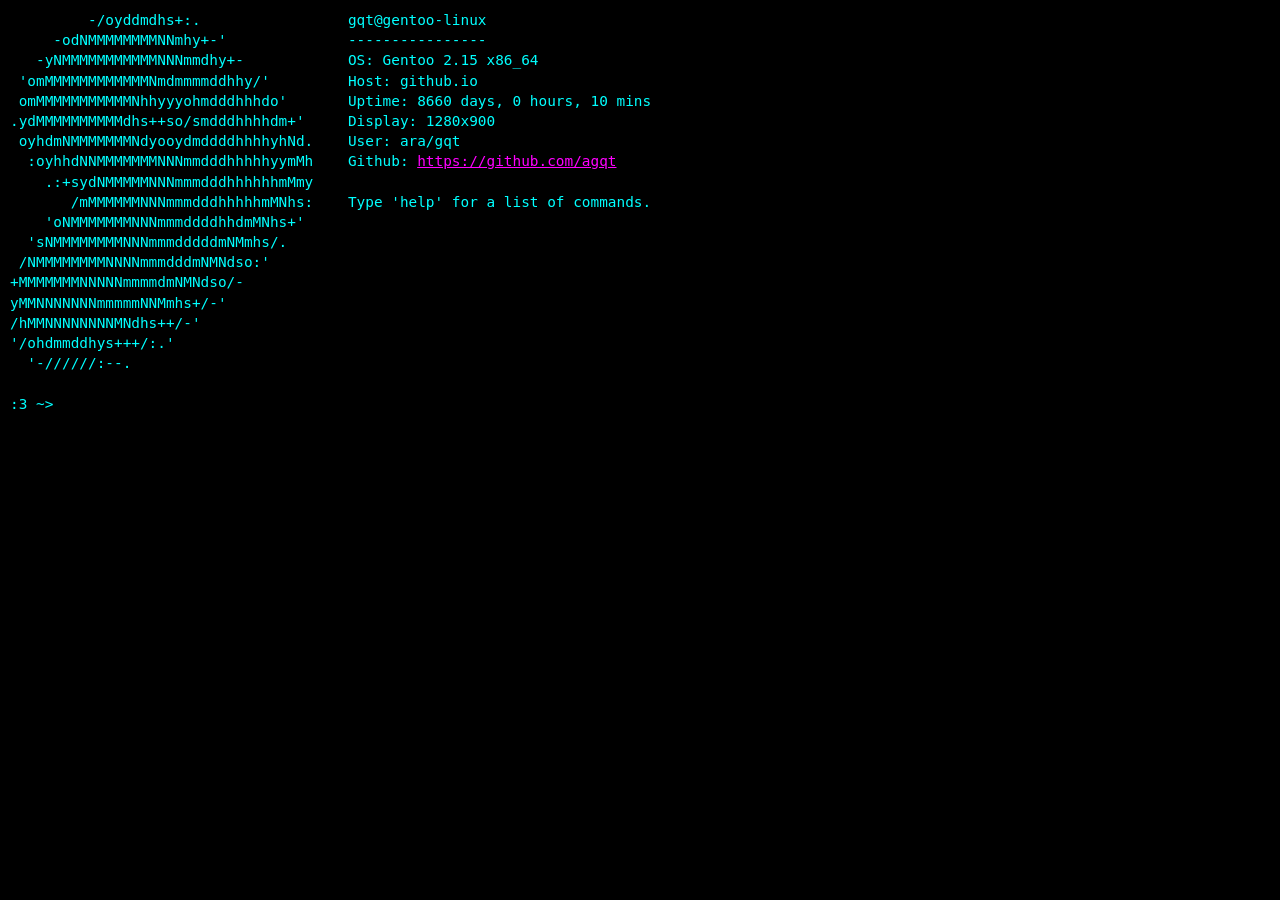
<file: index.html>
<!DOCTYPE html>
<html>
<!-- Special thanks to the the JQueryTerminal team and to Xenia devs for parts the template :3 -->
<head>
	<title>gqt.fr</title>
	<link rel="icon" type="image/x-icon" href="trans32.ico">

	<meta name="viewport" content="width=device-width, initial-scale=1.0">
	<link href="style.css" rel="stylesheet">
	<script src="main.js" defer></script>

	<script src="jqterm/jquery-3.2.1.min.js"></script>
	<script src="jqterm/jquery.terminal.min.js"></script>
	<link href="jqterm/jquery.terminal.min.css" rel="stylesheet"/>
	<script src="jqterm/keyboard.js"></script>

</head>
<body>
	<div id="term"></div> 
</body>
</html>
</file>
<file: style.css>
html,
body {
    margin: 0px;
    -webkit-text-size-adjust: none;
}

#term {
    height: 100vh;
}

@media screen and (min-width: 500px) {
    :root {
        --size: 1.2;
    }
}
</file>
